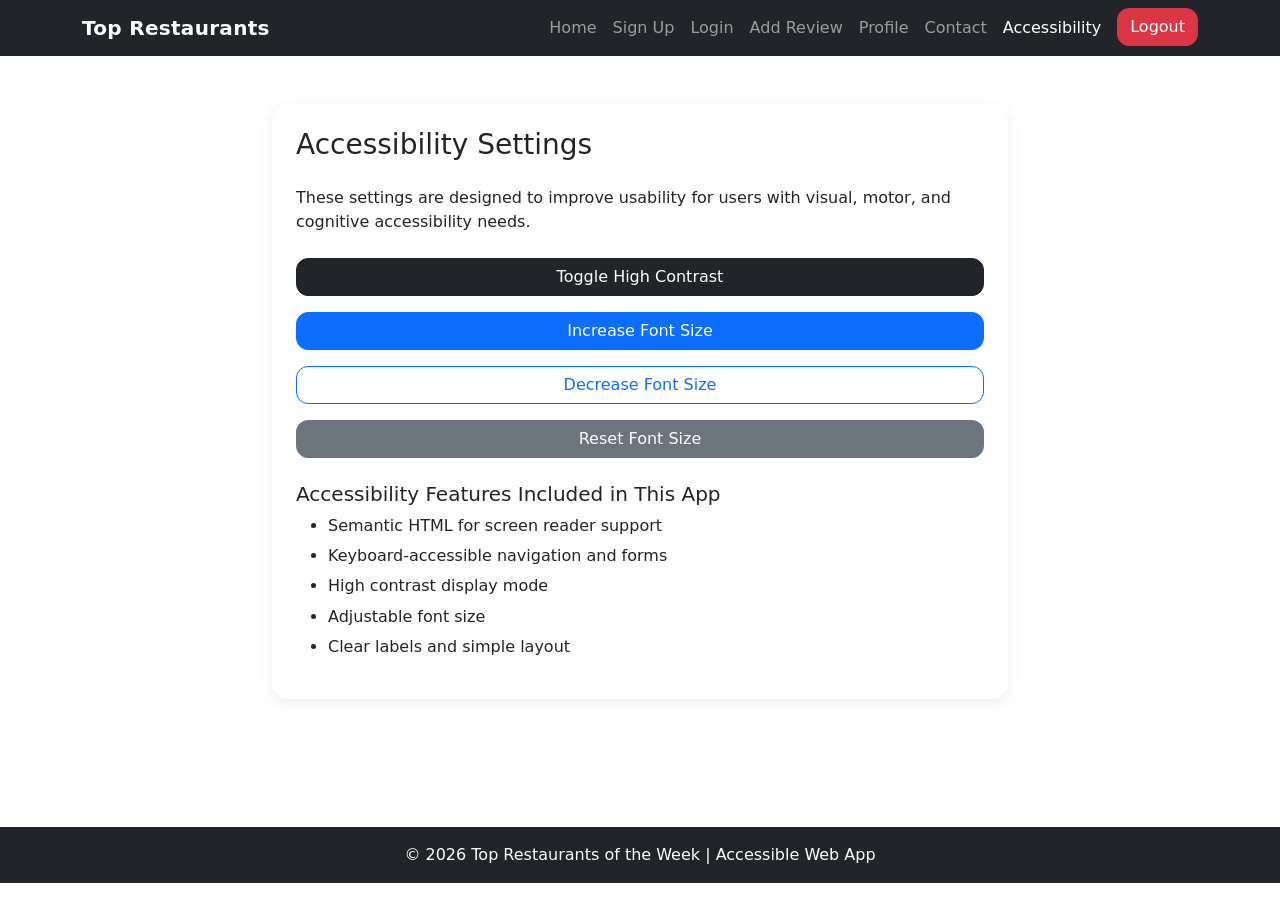
<file: accessibility.html>
<!DOCTYPE html>
<html lang="en">
<head>
  <meta charset="UTF-8" />
  <meta name="viewport" content="width=device-width, initial-scale=1.0" />
  <title>Accessibility Settings | Top Restaurants</title>
  <link
    href="https://cdn.jsdelivr.net/npm/bootstrap@5.3.3/dist/css/bootstrap.min.css"
    rel="stylesheet"
  />
  <link rel="stylesheet" href="css/style.css" />
</head>
<body>
  <a class="skip-link" href="#mainContent">Skip to main content</a>

  <nav class="navbar navbar-expand-lg navbar-dark bg-dark" aria-label="Main navigation">
    <div class="container">
      <a class="navbar-brand fw-bold" href="index.html">Top Restaurants</a>
      <button
        class="navbar-toggler"
        type="button"
        data-bs-toggle="collapse"
        data-bs-target="#mainNavbar"
        aria-controls="mainNavbar"
        aria-expanded="false"
        aria-label="Toggle navigation"
      >
        <span class="navbar-toggler-icon"></span>
      </button>

      <div class="collapse navbar-collapse" id="mainNavbar">
        <ul class="navbar-nav ms-auto">
          <li class="nav-item"><a class="nav-link" href="index.html">Home</a></li>
          <li class="nav-item"><a class="nav-link" href="signup.html">Sign Up</a></li>
          <li class="nav-item"><a class="nav-link" href="login.html">Login</a></li>
          <li class="nav-item"><a class="nav-link" href="add-review.html">Add Review</a></li>
          <li class="nav-item"><a class="nav-link" href="profile.html">Profile</a></li>
          <li class="nav-item"><a class="nav-link" href="contact.html">Contact</a></li>
          <li class="nav-item"><a class="nav-link active" href="accessibility.html">Accessibility</a></li>

          <li class="nav-item">
            <button id="logoutBtn" class="btn btn-danger ms-lg-2 mt-2 mt-lg-0" type="button">
              Logout
            </button>
          </li>
        </ul>
      </div>
    </div>
  </nav>

  <main id="mainContent" class="container my-5">
    <div class="row justify-content-center">
      <div class="col-lg-8">
        <div class="card p-4">
          <h1 class="h3 mb-4">Accessibility Settings</h1>

          <p class="mb-4">
            These settings are designed to improve usability for users with visual, motor,
            and cognitive accessibility needs.
          </p>

          <div class="d-grid gap-3">
            <button id="contrastTogglePage" class="btn btn-dark">Toggle High Contrast</button>
            <button id="fontIncreasePage" class="btn btn-primary">Increase Font Size</button>
            <button id="fontDecreasePage" class="btn btn-outline-primary">Decrease Font Size</button>
            <button id="fontResetPage" class="btn btn-secondary">Reset Font Size</button>
          </div>

          <div class="mt-4">
            <h2 class="h5">Accessibility Features Included in This App</h2>
            <ul class="feature-list">
              <li>Semantic HTML for screen reader support</li>
              <li>Keyboard-accessible navigation and forms</li>
              <li>High contrast display mode</li>
              <li>Adjustable font size</li>
              <li>Clear labels and simple layout</li>
            </ul>
          </div>
        </div>
      </div>
    </div>
  </main>

  <footer class="bg-dark text-white text-center py-3 mt-5">
    <p class="mb-0">&copy; 2026 Top Restaurants of the Week | Accessible Web App</p>
  </footer>

  <script src="https://cdn.jsdelivr.net/npm/bootstrap@5.3.3/dist/js/bootstrap.bundle.min.js"></script>
  <script src="js/app.js"></script>
</body>
</html>
</file>
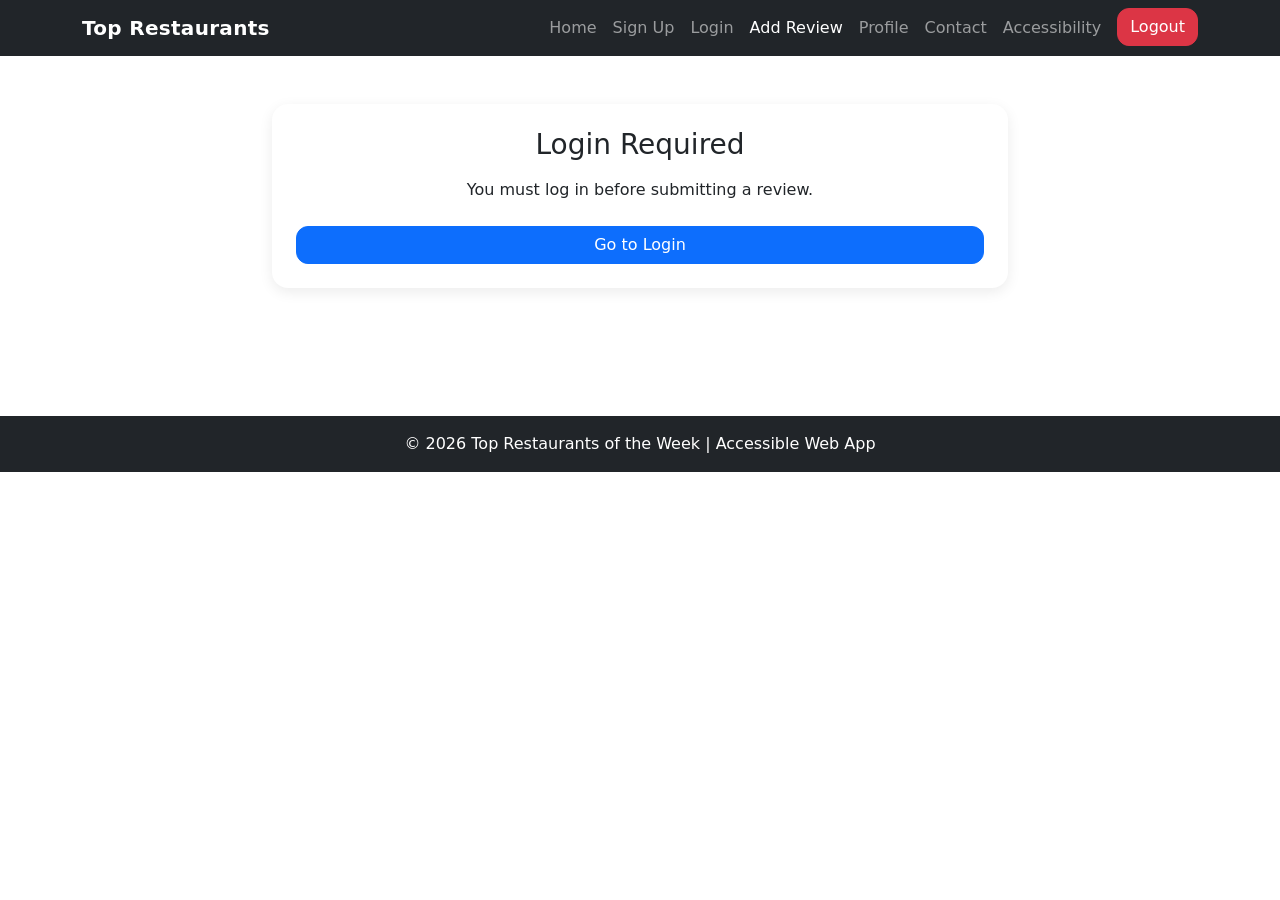
<file: add-review.html>
<!DOCTYPE html>
<html lang="en">
<head>
  <meta charset="UTF-8" />
  <meta name="viewport" content="width=device-width, initial-scale=1.0" />
  <title>Add Review | Top Restaurants</title>
  <link
    href="https://cdn.jsdelivr.net/npm/bootstrap@5.3.3/dist/css/bootstrap.min.css"
    rel="stylesheet"
  />
  <link rel="stylesheet" href="css/style.css" />
</head>
<body>
  <a class="skip-link" href="#mainContent">Skip to main content</a>

  <nav class="navbar navbar-expand-lg navbar-dark bg-dark" aria-label="Main navigation">
    <div class="container">
      <a class="navbar-brand fw-bold" href="index.html">Top Restaurants</a>
      <button
        class="navbar-toggler"
        type="button"
        data-bs-toggle="collapse"
        data-bs-target="#mainNavbar"
        aria-controls="mainNavbar"
        aria-expanded="false"
        aria-label="Toggle navigation"
      >
        <span class="navbar-toggler-icon"></span>
      </button>

      <div class="collapse navbar-collapse" id="mainNavbar">
        <ul class="navbar-nav ms-auto">
          <li class="nav-item"><a class="nav-link" href="index.html">Home</a></li>
          <li class="nav-item"><a class="nav-link" href="signup.html">Sign Up</a></li>
          <li class="nav-item"><a class="nav-link" href="login.html">Login</a></li>
          <li class="nav-item"><a class="nav-link active" href="add-review.html">Add Review</a></li>
          <li class="nav-item"><a class="nav-link" href="profile.html">Profile</a></li>
          <li class="nav-item"><a class="nav-link" href="contact.html">Contact</a></li>
          <li class="nav-item"><a class="nav-link" href="accessibility.html">Accessibility</a></li>

          <li class="nav-item">
            <button id="logoutBtn" class="btn btn-danger ms-lg-2 mt-2 mt-lg-0" type="button">
              Logout
            </button>
          </li>
        </ul>
      </div>
    </div>
  </nav>

  <main id="mainContent" class="container my-5">
    <div class="row justify-content-center">
      <div class="col-lg-8">
        <div class="card p-4">
          <h1 class="h3 mb-4">Submit a Review</h1>

          <div id="reviewMessage" aria-live="polite"></div>

          <form id="reviewForm" novalidate>
            <div class="mb-3">
              <label for="restaurantSelect" class="form-label">Select Restaurant</label>
              <select id="restaurantSelect" class="form-select" required>
                <option value="">Choose a restaurant</option>
              </select>
            </div>

            <div class="mb-3">
              <label for="reviewerName" class="form-label">Your Name</label>
              <input type="text" class="form-control" id="reviewerName" required />
            </div>

            <div class="mb-3">
              <label for="ratingInput" class="form-label">Rating (1 to 5)</label>
              <input
                type="number"
                class="form-control"
                id="ratingInput"
                min="1"
                max="5"
                required
              />
            </div>

            <div class="mb-3">
              <label for="reviewText" class="form-label">Review</label>
              <textarea
                id="reviewText"
                class="form-control"
                rows="5"
                required
              ></textarea>
            </div>

            <button type="submit" class="btn btn-success w-100">Submit Review</button>
          </form>
        </div>
      </div>
    </div>
  </main>

  <footer class="bg-dark text-white text-center py-3 mt-5">
    <p class="mb-0">&copy; 2026 Top Restaurants of the Week | Accessible Web App</p>
  </footer>

  <script src="https://cdn.jsdelivr.net/npm/bootstrap@5.3.3/dist/js/bootstrap.bundle.min.js"></script>
  <script src="js/data.js"></script>
  <script src="js/app.js"></script>
</body>
</html>
</file>
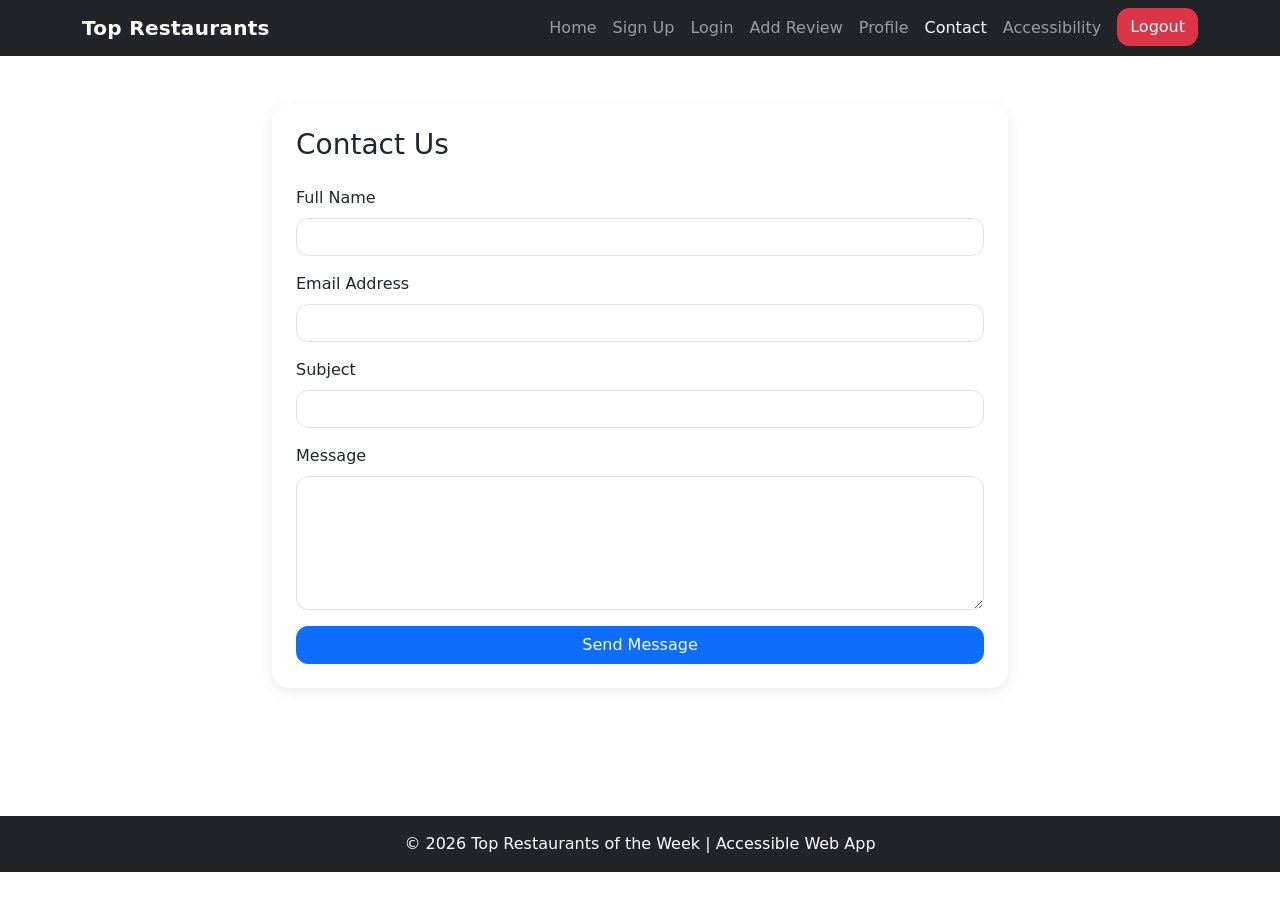
<file: contact.html>
<!DOCTYPE html>
<html lang="en">
<head>
  <meta charset="UTF-8" />
  <meta name="viewport" content="width=device-width, initial-scale=1.0" />
  <title>Contact | Top Restaurants</title>
  <link
    href="https://cdn.jsdelivr.net/npm/bootstrap@5.3.3/dist/css/bootstrap.min.css"
    rel="stylesheet"
  />
  <link rel="stylesheet" href="css/style.css" />
</head>
<body>
  <a class="skip-link" href="#mainContent">Skip to main content</a>

  <nav class="navbar navbar-expand-lg navbar-dark bg-dark" aria-label="Main navigation">
    <div class="container">
      <a class="navbar-brand fw-bold" href="index.html">Top Restaurants</a>
      <button
        class="navbar-toggler"
        type="button"
        data-bs-toggle="collapse"
        data-bs-target="#mainNavbar"
        aria-controls="mainNavbar"
        aria-expanded="false"
        aria-label="Toggle navigation"
      >
        <span class="navbar-toggler-icon"></span>
      </button>

      <div class="collapse navbar-collapse" id="mainNavbar">
        <ul class="navbar-nav ms-auto">
          <li class="nav-item"><a class="nav-link" href="index.html">Home</a></li>
          <li class="nav-item"><a class="nav-link" href="signup.html">Sign Up</a></li>
          <li class="nav-item"><a class="nav-link" href="login.html">Login</a></li>
          <li class="nav-item"><a class="nav-link" href="add-review.html">Add Review</a></li>
          <li class="nav-item"><a class="nav-link" href="profile.html">Profile</a></li>
          <li class="nav-item"><a class="nav-link active" href="contact.html">Contact</a></li>
          <li class="nav-item"><a class="nav-link" href="accessibility.html">Accessibility</a></li>

          <li class="nav-item">
            <button id="logoutBtn" class="btn btn-danger ms-lg-2 mt-2 mt-lg-0" type="button">
              Logout
            </button>
          </li>
        </ul>
      </div>
    </div>
  </nav>

  <main id="mainContent" class="container my-5">
    <div class="row justify-content-center">
      <div class="col-lg-8">
        <div class="card p-4">
          <h1 class="h3 mb-4">Contact Us</h1>

          <div id="contactMessage" aria-live="polite"></div>

          <form id="contactForm" novalidate>
            <div class="mb-3">
              <label for="contactName" class="form-label">Full Name</label>
              <input type="text" class="form-control" id="contactName" required />
            </div>

            <div class="mb-3">
              <label for="contactEmail" class="form-label">Email Address</label>
              <input type="email" class="form-control" id="contactEmail" required />
            </div>

            <div class="mb-3">
              <label for="contactSubject" class="form-label">Subject</label>
              <input type="text" class="form-control" id="contactSubject" required />
            </div>

            <div class="mb-3">
              <label for="contactText" class="form-label">Message</label>
              <textarea id="contactText" class="form-control" rows="5" required></textarea>
            </div>

            <button type="submit" class="btn btn-primary w-100">Send Message</button>
          </form>
        </div>
      </div>
    </div>
  </main>

  <footer class="bg-dark text-white text-center py-3 mt-5">
    <p class="mb-0">&copy; 2026 Top Restaurants of the Week | Accessible Web App</p>
  </footer>

  <script src="https://cdn.jsdelivr.net/npm/bootstrap@5.3.3/dist/js/bootstrap.bundle.min.js"></script>
  <script src="js/app.js"></script>
</body>
</html>
</file>
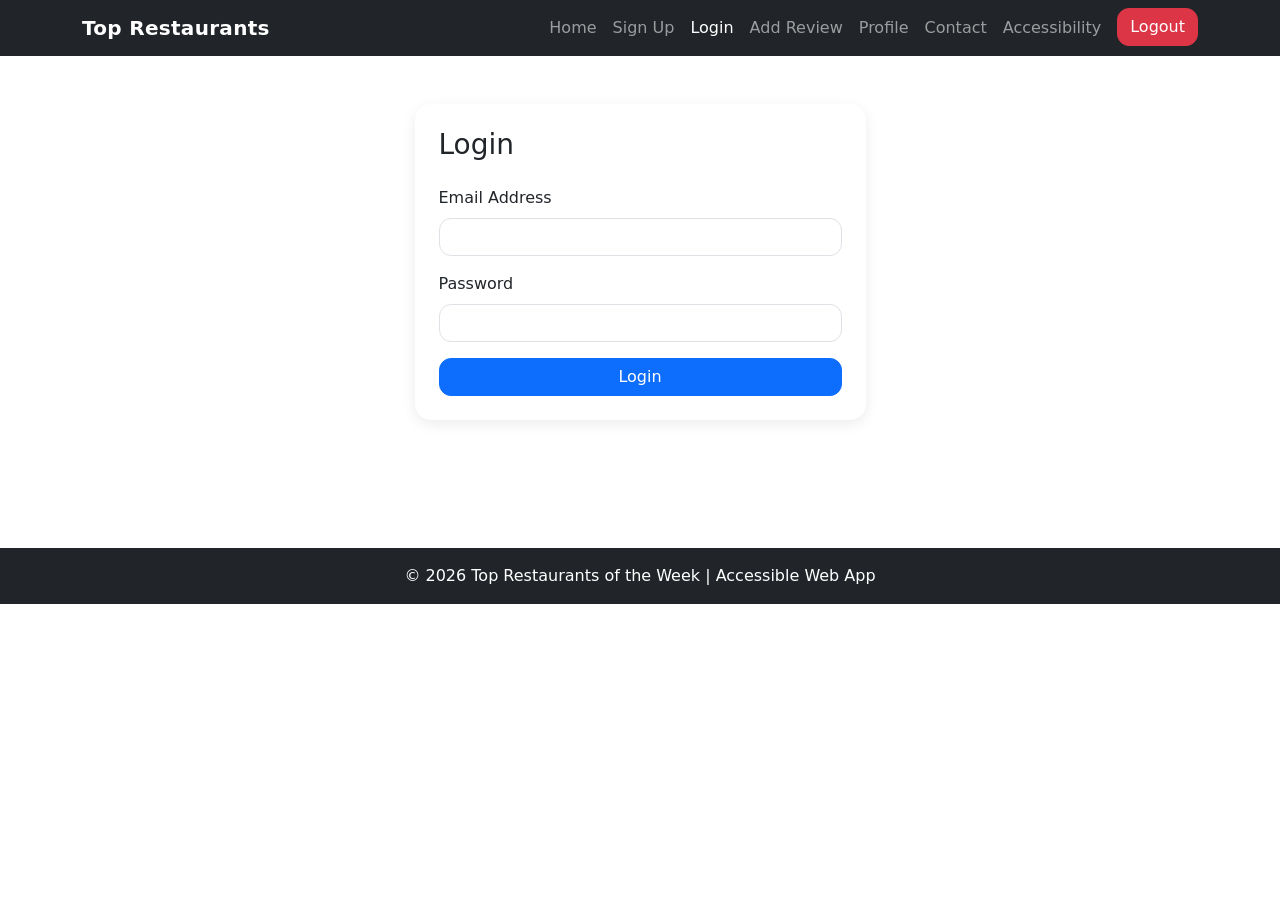
<file: login.html>
<!DOCTYPE html>
<html lang="en">
<head>
  <meta charset="UTF-8" />
  <meta name="viewport" content="width=device-width, initial-scale=1.0" />
  <title>Login | Top Restaurants</title>
  <link
    href="https://cdn.jsdelivr.net/npm/bootstrap@5.3.3/dist/css/bootstrap.min.css"
    rel="stylesheet"
  />
  <link rel="stylesheet" href="css/style.css" />
</head>
<body>
  <a class="skip-link" href="#mainContent">Skip to main content</a>

  <nav class="navbar navbar-expand-lg navbar-dark bg-dark" aria-label="Main navigation">
    <div class="container">
      <a class="navbar-brand fw-bold" href="index.html">Top Restaurants</a>
      <button
        class="navbar-toggler"
        type="button"
        data-bs-toggle="collapse"
        data-bs-target="#mainNavbar"
        aria-controls="mainNavbar"
        aria-expanded="false"
        aria-label="Toggle navigation"
      >
        <span class="navbar-toggler-icon"></span>
      </button>

      <div class="collapse navbar-collapse" id="mainNavbar">
        <ul class="navbar-nav ms-auto">
          <li class="nav-item"><a class="nav-link" href="index.html">Home</a></li>
          <li class="nav-item"><a class="nav-link" href="signup.html">Sign Up</a></li>
          <li class="nav-item"><a class="nav-link active" href="login.html">Login</a></li>
          <li class="nav-item"><a class="nav-link" href="add-review.html">Add Review</a></li>
          <li class="nav-item"><a class="nav-link" href="profile.html">Profile</a></li>
          <li class="nav-item"><a class="nav-link" href="contact.html">Contact</a></li>
          <li class="nav-item"><a class="nav-link" href="accessibility.html">Accessibility</a></li>

          <li class="nav-item">
            <button id="logoutBtn" class="btn btn-danger ms-lg-2 mt-2 mt-lg-0" type="button">
              Logout
            </button>
          </li>
        </ul>
      </div>
    </div>
  </nav>

  <main id="mainContent" class="container my-5">
    <div class="row justify-content-center">
      <div class="col-md-8 col-lg-5">
        <div class="card p-4">
          <h1 class="h3 mb-4">Login</h1>

          <div id="loginMessage" aria-live="polite"></div>

          <form id="loginForm" novalidate>
            <div class="mb-3">
              <label for="loginEmail" class="form-label">Email Address</label>
              <input type="email" class="form-control" id="loginEmail" required />
            </div>

            <div class="mb-3">
              <label for="loginPassword" class="form-label">Password</label>
              <input type="password" class="form-control" id="loginPassword" required />
            </div>

            <button type="submit" class="btn btn-primary w-100">Login</button>
          </form>
        </div>
      </div>
    </div>
  </main>

  <footer class="bg-dark text-white text-center py-3 mt-5">
    <p class="mb-0">&copy; 2026 Top Restaurants of the Week | Accessible Web App</p>
  </footer>

  <script src="https://cdn.jsdelivr.net/npm/bootstrap@5.3.3/dist/js/bootstrap.bundle.min.js"></script>
  <script src="js/app.js"></script>
</body>
</html>
</file>
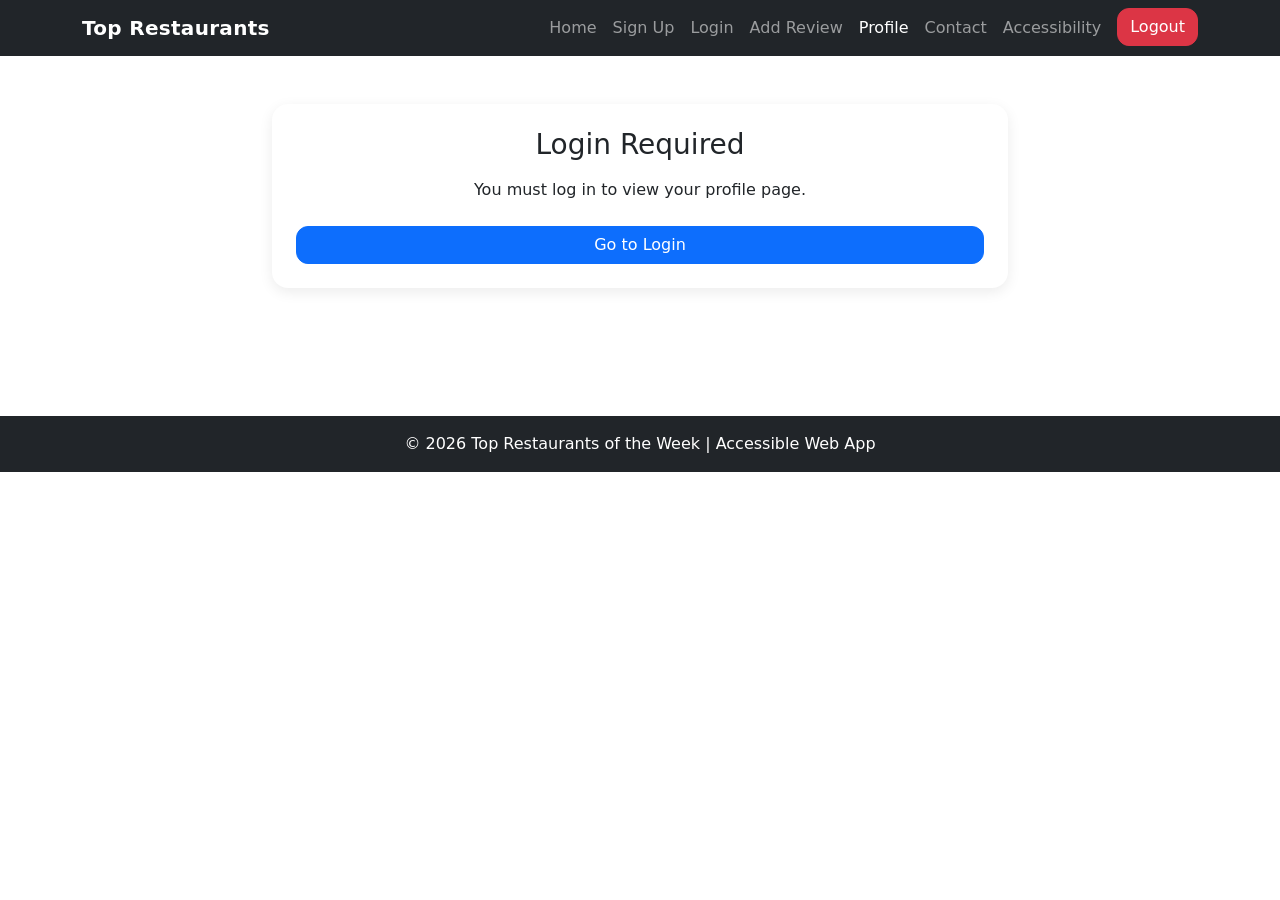
<file: profile.html>
<!DOCTYPE html>
<html lang="en">
<head>
  <meta charset="UTF-8" />
  <meta name="viewport" content="width=device-width, initial-scale=1.0" />
  <title>Profile | Top Restaurants</title>
  <link
    href="https://cdn.jsdelivr.net/npm/bootstrap@5.3.3/dist/css/bootstrap.min.css"
    rel="stylesheet"
  />
  <link rel="stylesheet" href="css/style.css" />
</head>
<body>
  <a class="skip-link" href="#mainContent">Skip to main content</a>

  <nav class="navbar navbar-expand-lg navbar-dark bg-dark" aria-label="Main navigation">
    <div class="container">
      <a class="navbar-brand fw-bold" href="index.html">Top Restaurants</a>
      <button
        class="navbar-toggler"
        type="button"
        data-bs-toggle="collapse"
        data-bs-target="#mainNavbar"
        aria-controls="mainNavbar"
        aria-expanded="false"
        aria-label="Toggle navigation"
      >
        <span class="navbar-toggler-icon"></span>
      </button>

      <div class="collapse navbar-collapse" id="mainNavbar">
        <ul class="navbar-nav ms-auto">
          <li class="nav-item"><a class="nav-link" href="index.html">Home</a></li>
          <li class="nav-item"><a class="nav-link" href="signup.html">Sign Up</a></li>
          <li class="nav-item"><a class="nav-link" href="login.html">Login</a></li>
          <li class="nav-item"><a class="nav-link" href="add-review.html">Add Review</a></li>
          <li class="nav-item"><a class="nav-link active" href="profile.html">Profile</a></li>
          <li class="nav-item"><a class="nav-link" href="contact.html">Contact</a></li>
          <li class="nav-item"><a class="nav-link" href="accessibility.html">Accessibility</a></li>

          <li class="nav-item">
            <button id="logoutBtn" class="btn btn-danger ms-lg-2 mt-2 mt-lg-0" type="button">
              Logout
            </button>
          </li>
        </ul>
      </div>
    </div>
  </nav>

  <main id="mainContent" class="container my-5">
    <div class="row g-4">
      <div class="col-lg-4">
        <div class="card p-4">
          <h1 class="h3 mb-3">User Profile</h1>
          <p><strong>Name:</strong> Sasikiran Reddy</p>
          <p><strong>Email:</strong> sasi@example.com</p>
          <p><strong>Member Since:</strong> 2026</p>
          <p><strong>Total Reviews:</strong> 3</p>
        </div>
      </div>

      <div class="col-lg-8">
        <div class="card p-4">
          <h2 class="h4 mb-3">Recent Reviews</h2>
          <div class="mb-3 border-bottom pb-3">
            <h3 class="h6">Harvest Bowl Kitchen</h3>
            <p class="mb-1"><strong>Rating:</strong> 5/5</p>
            <p class="mb-0">Clean layout, accessible seating, and very welcoming environment.</p>
          </div>

          <div class="mb-3 border-bottom pb-3">
            <h3 class="h6">Sunset Grill</h3>
            <p class="mb-1"><strong>Rating:</strong> 4/5</p>
            <p class="mb-0">Ramp entrance and accessible restroom were very useful.</p>
          </div>

          <div>
            <h3 class="h6">Green Leaf Cafe</h3>
            <p class="mb-1"><strong>Rating:</strong> 5/5</p>
            <p class="mb-0">Quiet atmosphere and readable menu made it a great experience.</p>
          </div>
        </div>
      </div>
    </div>
  </main>

  <footer class="bg-dark text-white text-center py-3 mt-5">
    <p class="mb-0">&copy; 2026 Top Restaurants of the Week | Accessible Web App</p>
  </footer>

  <script src="https://cdn.jsdelivr.net/npm/bootstrap@5.3.3/dist/js/bootstrap.bundle.min.js"></script>
  <script src="js/data.js"></script>
  <script src="js/app.js"></script>
</body>
</html>
</file>
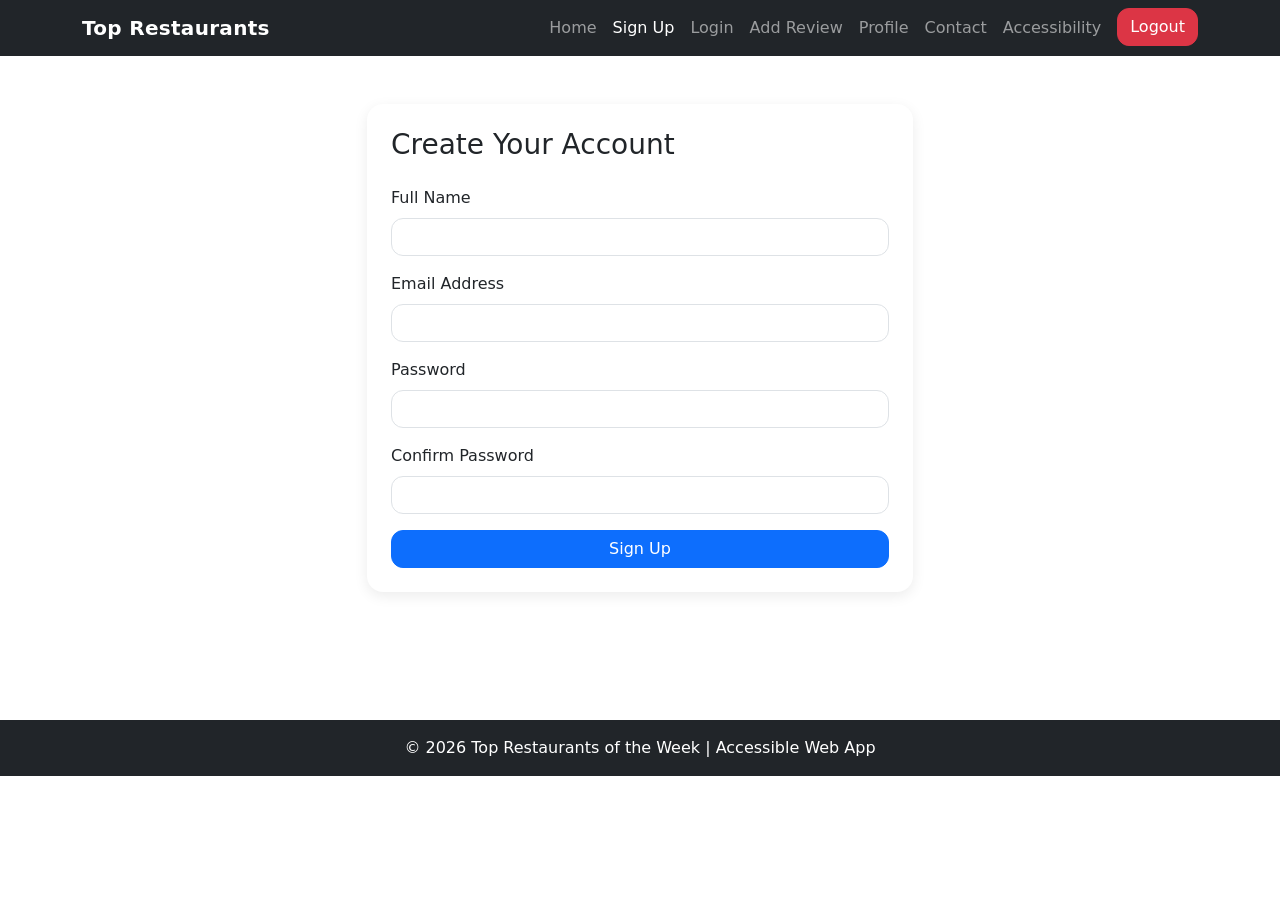
<file: signup.html>
<!DOCTYPE html>
<html lang="en">
<head>
  <meta charset="UTF-8" />
  <meta name="viewport" content="width=device-width, initial-scale=1.0" />
  <title>Sign Up | Top Restaurants</title>
  <link
    href="https://cdn.jsdelivr.net/npm/bootstrap@5.3.3/dist/css/bootstrap.min.css"
    rel="stylesheet"
  />
  <link rel="stylesheet" href="css/style.css" />
</head>
<body>
  <a class="skip-link" href="#mainContent">Skip to main content</a>

  <nav class="navbar navbar-expand-lg navbar-dark bg-dark" aria-label="Main navigation">
    <div class="container">
      <a class="navbar-brand fw-bold" href="index.html">Top Restaurants</a>
      <button
        class="navbar-toggler"
        type="button"
        data-bs-toggle="collapse"
        data-bs-target="#mainNavbar"
        aria-controls="mainNavbar"
        aria-expanded="false"
        aria-label="Toggle navigation"
      >
        <span class="navbar-toggler-icon"></span>
      </button>

      <div class="collapse navbar-collapse" id="mainNavbar">
        <ul class="navbar-nav ms-auto">
          <li class="nav-item"><a class="nav-link" href="index.html">Home</a></li>
          <li class="nav-item"><a class="nav-link active" href="signup.html">Sign Up</a></li>
          <li class="nav-item"><a class="nav-link" href="login.html">Login</a></li>
          <li class="nav-item"><a class="nav-link" href="add-review.html">Add Review</a></li>
          <li class="nav-item"><a class="nav-link" href="profile.html">Profile</a></li>
          <li class="nav-item"><a class="nav-link" href="contact.html">Contact</a></li>
          <li class="nav-item"><a class="nav-link" href="accessibility.html">Accessibility</a></li>

          <li class="nav-item">
            <button id="logoutBtn" class="btn btn-danger ms-lg-2 mt-2 mt-lg-0" type="button">
              Logout
            </button>
          </li>
        </ul>
      </div>
    </div>
  </nav>

  <main id="mainContent" class="container my-5">
    <div class="row justify-content-center">
      <div class="col-md-8 col-lg-6">
        <div class="card p-4">
          <h1 class="h3 mb-4">Create Your Account</h1>

          <div id="signupMessage" aria-live="polite"></div>

          <form id="signupForm" novalidate>
            <div class="mb-3">
              <label for="fullName" class="form-label">Full Name</label>
              <input type="text" class="form-control" id="fullName" required />
            </div>

            <div class="mb-3">
              <label for="signupEmail" class="form-label">Email Address</label>
              <input type="email" class="form-control" id="signupEmail" required />
            </div>

            <div class="mb-3">
              <label for="signupPassword" class="form-label">Password</label>
              <input type="password" class="form-control" id="signupPassword" required />
            </div>

            <div class="mb-3">
              <label for="confirmPassword" class="form-label">Confirm Password</label>
              <input type="password" class="form-control" id="confirmPassword" required />
            </div>

            <button type="submit" class="btn btn-primary w-100">Sign Up</button>
          </form>
        </div>
      </div>
    </div>
  </main>

  <footer class="bg-dark text-white text-center py-3 mt-5">
    <p class="mb-0">&copy; 2026 Top Restaurants of the Week | Accessible Web App</p>
  </footer>

  <script src="https://cdn.jsdelivr.net/npm/bootstrap@5.3.3/dist/js/bootstrap.bundle.min.js"></script>
  <script src="js/app.js"></script>
</body>
</html>
</file>
<file: css/style.css>
:root {
  --primary-bg: #ffffff;
  --primary-text: #212529;
  --card-bg: #ffffff;
  --hero-bg: linear-gradient(135deg, #0d6efd, #0a58ca);
  --focus-outline: 3px solid #ffbf47;
  --base-font-size: 16px;
}

body {
  background-color: var(--primary-bg);
  color: var(--primary-text);
  font-size: var(--base-font-size);
}

.hero-section {
  background: var(--hero-bg);
}

.card {
  background-color: var(--card-bg);
  border: none;
  border-radius: 1rem;
  box-shadow: 0 4px 14px rgba(0, 0, 0, 0.08);
}

.rank-badge {
  font-size: 1rem;
  font-weight: 700;
  background-color: #0d6efd;
  color: white;
  border-radius: 999px;
  padding: 0.4rem 0.8rem;
  display: inline-block;
}

.accessibility-badge {
  background-color: #198754;
  color: white;
  padding: 0.35rem 0.7rem;
  border-radius: 999px;
  font-size: 0.9rem;
}

.skip-link {
  position: absolute;
  left: -9999px;
  top: 0;
  background: #000;
  color: #fff;
  padding: 10px 14px;
  z-index: 1000;
}

.skip-link:focus {
  left: 10px;
  top: 10px;
}

a:focus,
button:focus,
input:focus,
textarea:focus,
select:focus {
  outline: var(--focus-outline);
  outline-offset: 2px;
}

.high-contrast {
  --primary-bg: #000000;
  --primary-text: #ffffff;
  --card-bg: #111111;
  --hero-bg: linear-gradient(135deg, #000000, #222222);
}

.restaurant-meta {
  font-size: 0.95rem;
}

.feature-list li {
  margin-bottom: 0.4rem;
}

@media (max-width: 576px) {
  .hero-section h1 {
    font-size: 2rem;
  }
}

.restaurant-card {
  height: 100%;
  transition: transform 0.2s ease, box-shadow 0.2s ease;
}

.restaurant-card:hover {
  transform: translateY(-4px);
  box-shadow: 0 8px 22px rgba(0, 0, 0, 0.12);
}

.card-img-top {
  height: 220px;
  object-fit: cover;
}

.detail-image {
  width: 100%;
  max-height: 420px;
  object-fit: cover;
}

.navbar-brand {
  letter-spacing: 0.3px;
}

.hero-section {
  border-bottom-left-radius: 24px;
  border-bottom-right-radius: 24px;
}

.card-body ul {
  padding-left: 1.2rem;
}

.btn {
  border-radius: 0.75rem;
}

footer {
  margin-top: 3rem;
}

.form-control,
.form-select {
  border-radius: 0.75rem;
}

.alert {
  border-radius: 0.75rem;
}

.detail-side-card {
  height: auto;
}

.review-list {
  padding-left: 1.2rem;
  margin-bottom: 1rem;
}

.review-list li {
  line-height: 1.6;
}

main.container {
  padding-bottom: 2rem;
}

html, body {
  min-height: 100%;
}

body {
  display: flex;
  flex-direction: column;
}

main {
  flex: 1;
}
</file>
